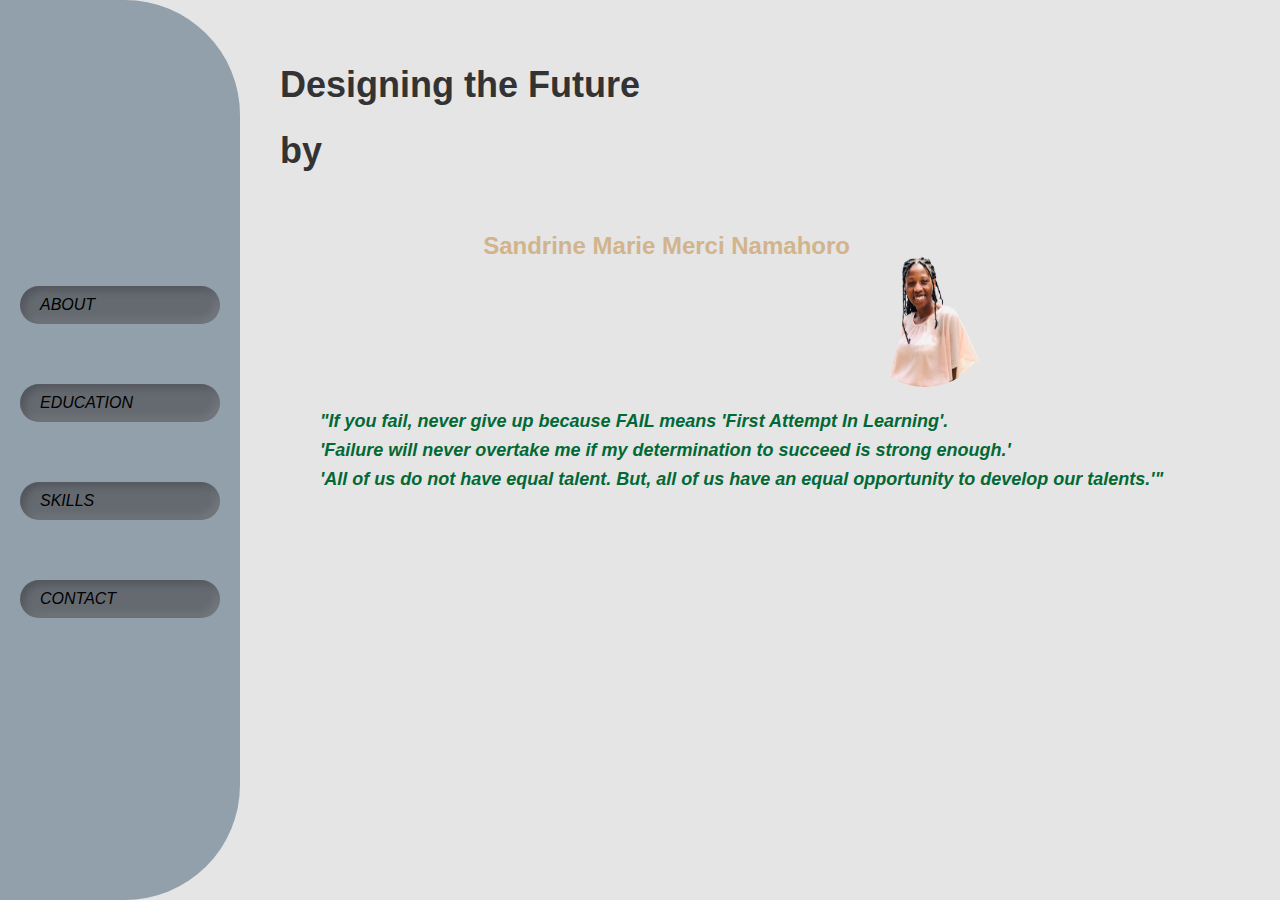
<file: index.html>
<!DOCTYPE html>
<html lang="en">
<head>
    <meta charset="UTF-8">
    <meta name="viewport" content="width=device-width, initial-scale=1.0">
    <title>Designing the Future</title>
    <link rel="stylesheet" href="styles.css">
</head>
<body>
    <div class="container">
        <div class="left-section">
            <nav>
                
                <button id="about-btn" onclick="setActive(this)"><a href="about.html">ABOUT</a></button></br>
                <button id="education-btn" onclick="setActive(this)"><a href="education.html">EDUCATION</a></button></br>
                <button id="skills-btn" onclick="setActive(this)"><a href="skills.html">SKILLS</a></button></br>
                <button id="contact-btn" onclick="setActive(this)"><a href="contact.html">CONTACT</a></button></br>
            
                
            </nav>
        </div>
        <section id="home">
        <div class="right-section">
            <h1>Designing the Future</h1>
            <h1>by</h1>
            <div class="image-container">
                <h2> Sandrine Marie Merci Namahoro</h2>
                <img src="pink-removebg.png" alt="Author Image" class="author-image">
            </div>
            <blockquote>
                "If you fail, never give up because FAIL means 'First Attempt In Learning'. <br>
                'Failure will never overtake me if my determination to succeed is strong enough.' <br>
                'All of us do not have equal talent. But, all of us have an equal opportunity to develop our talents.'"
            </blockquote>
            
        </div>
    </div>
</section>


    <script src="script.js"></script>

</body>
</html>
</file>
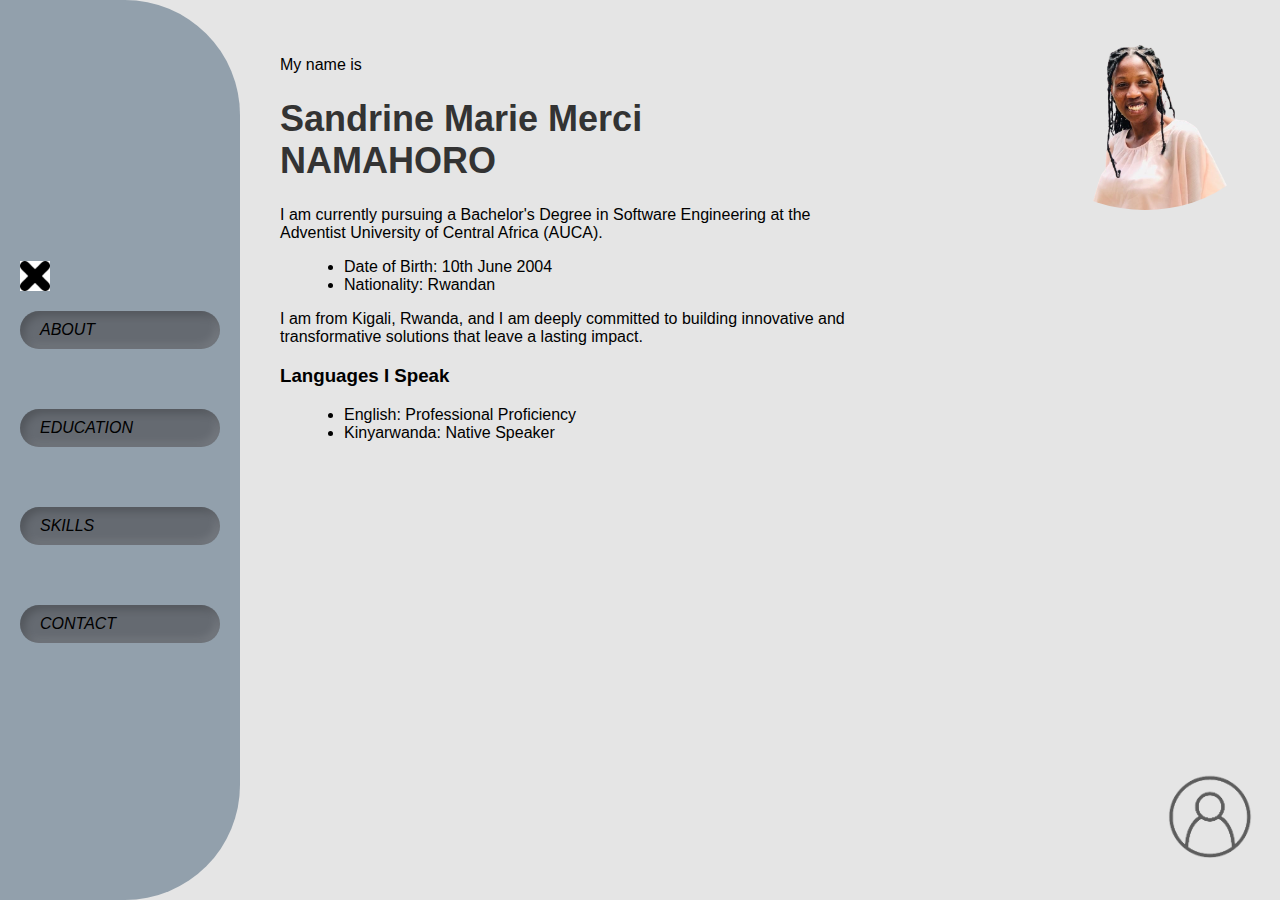
<file: about.html>
<!DOCTYPE html>
<html lang="en">
<head>
    <meta charset="UTF-8">
    <meta name="viewport" content="width=device-width, initial-scale=1.0">
    <title>About</title>
    <link rel="stylesheet" href="styles.css">
</head>
<body>
    <div class="container">
        
        <div class="left-section">
            <nav>
                <a href="index.html">
                    <img src="cross.png" alt="cross picture" style="width: 30px; height: 30px;">
                </a>
                
                <button id="about-btn" onclick="setActive(this)"><a href="about.html">ABOUT</a></button></br>
                    <button id="education-btn" onclick="setActive(this)"><a href="education.html">EDUCATION</a></button></br>
                    <button id="skills-btn" onclick="setActive(this)"><a href="skills.html">SKILLS</a></button></br>
                    <button id="contact-btn" onclick="setActive(this)"><a href="contact.html">CONTACT</a></button></br>
                
            </nav>
        </div>

    
        <div class="right-section">
        <div class="profile-pic">
            <img src="pink-removebg.png" alt="Profile Picture">
        </div>
        <div class="about-section">
            <p>My name is <p><h1>Sandrine Marie Merci NAMAHORO</h1></p></p>
            <p>
                I am currently pursuing a Bachelor's Degree in Software Engineering at the Adventist University of Central Africa (AUCA).
            </p>
            <ul>
                <li>Date of Birth: 10th June 2004</li>
                <li>Nationality: Rwandan</li>
            </ul>
            <p>
                I am from Kigali, Rwanda, and I am deeply committed to building innovative and transformative solutions that leave a lasting impact.
            </p>
            <h3>Languages I Speak</h3>
            <ul>
                <li>English: Professional Proficiency</li>
                <li>Kinyarwanda: Native Speaker</li>
            </ul>
        </div>
        <div class="icon-placeholder">
            <img src="about.png" alt="User Icon">
        </div>
    </div>
</div>
<script src="script.js"></script>
</body>
</html>
</file>
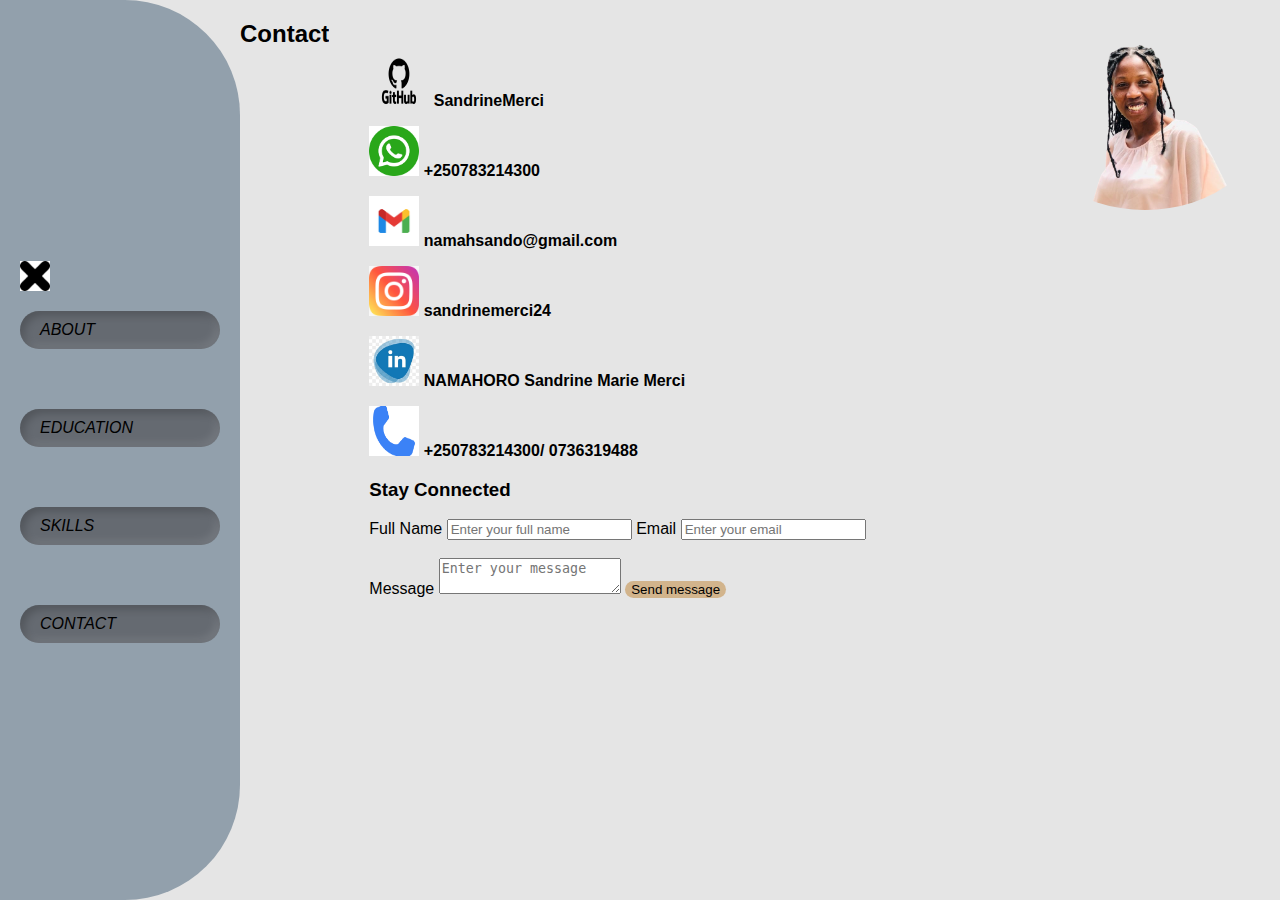
<file: contact.html>
<!DOCTYPE html>
<html lang="en">
<head>
    <meta charset="UTF-8">
    <meta name="viewport" content="width=device-width, initial-scale=1.0">
    <title>Contact</title>
    <link rel="stylesheet" href="styles.css">
</head>
<body>
    <div class="container">
        <div class="left-section">
            <nav>
                <a href="index.html">
                    <img src="cross.png" alt="cross picture" style="width: 30px; height: 30px;">
                </a>
                <button id="about-btn" onclick="setActive(this)"><a href="about.html">ABOUT</a></button></br>
                    <button id="education-btn" onclick="setActive(this)"><a href="education.html">EDUCATION</a></button></br>
                    <button id="skills-btn" onclick="setActive(this)"><a href="skills.html">SKILLS</a></button></br>
                    <button id="contact-btn" onclick="setActive(this)"><a href="contact.html">CONTACT</a></button></br>
                
            </nav>
        </div>
       
    <h2>Contact</h2>
    <div class="contact-details">
        <div class="right-section">
            <div class="profile-pic">
                <img src="pink-removebg.png" alt="Profile Picture">
            </div>
        <div class="social-icons">
            <p>
                <img src="GitHub-Logo.png" alt="GitHub" style="width: 60px; height: 50px;"><b> SandrineMerci</b>

            </p>
            <p> <img src="whatsapp.png" alt="WhatsApp" style="width: 50px; height: 50px;"> <b> +250783214300</b>
              </p>
            <p><img src="gmail.png" alt="Gmail" style="width: 50px; height: 50px;"><b> namahsando@gmail.com</b>
                </p><p><img src="instagram.jpg" alt="Instagram" style="width: 50px; height: 50px;"> <b>sandrinemerci24</b>
            </p>
            <p><img src="linkedin.jpg" alt="LinkedIn" style="width: 50px; height: 50px;"> <b>NAMAHORO Sandrine Marie Merci</b>
            </p><p><img src="call.png" alt="Phone" style="width: 50px; height: 50px;"><b> +250783214300/ 0736319488</b>
            <p>
        </div>
        <div class="contact-form">
            <h3>Stay Connected</h3>
            <form>
                <label for="name">Full Name</label>
                <input type="text" id="name" name="name" placeholder="Enter your full name">
                <label for="email">Email</label>
                <input type="email" id="email" name="email" placeholder="Enter your email"></br></br>
                <label for="message">Message</label>
                <textarea id="message" name="message" placeholder="Enter your message"></textarea>
                <button type="submit">Send message</button>
            </form>
        </div>
    </div>
</section>
</div>
<script src="script.js"></script>
</body>
</html>
</file>
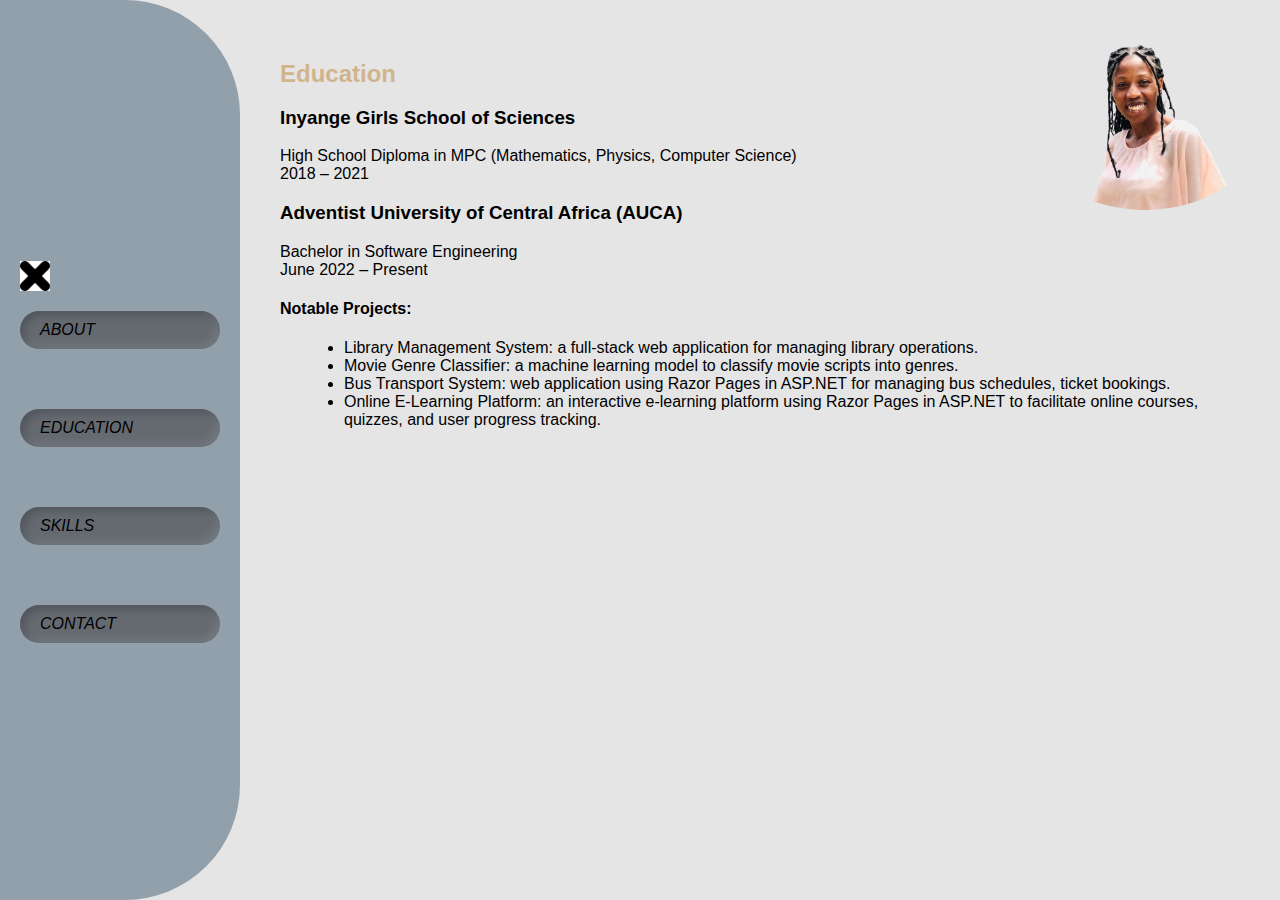
<file: education.html>
<!DOCTYPE html>
<html lang="en">
<head>
    <meta charset="UTF-8">
    <meta name="viewport" content="width=device-width, initial-scale=1.0">
    <title>Education</title>
    <link rel="stylesheet" href="styles.css">
</head>
<body>
    <div class="container">
        <div class="left-section">
            <nav>
                <a href="index.html">
                    <img src="cross.png" alt="cross picture" style="width: 30px; height: 30px;">
                </a>
                <button id="about-btn" onclick="setActive(this)"><a href="about.html">ABOUT</a></button></br>
                    <button id="education-btn" onclick="setActive(this)"><a href="education.html">EDUCATION</a></button></br>
                    <button id="skills-btn" onclick="setActive(this)"><a href="skills.html">SKILLS</a></button></br>
                    <button id="contact-btn" onclick="setActive(this)"><a href="contact.html">CONTACT</a></button></br>
                
            </nav>
        </div>

    
        <div class="right-section">
        <!-- Profile Picture for Consistency -->
        <div class="profile-pic">
            <img src="pink-removebg.png" alt="Profile Picture">
        </div>
       
        
        <!-- New Education Section -->
        <div class="education-section">
            <h2>Education</h2>
            <h3>Inyange Girls School of Sciences</h3>
            <p>High School Diploma in MPC (Mathematics, Physics, Computer Science)<br>2018 – 2021</p>
            
            <h3>Adventist University of Central Africa (AUCA)</h3>
            <p>Bachelor in Software Engineering<br>June 2022 – Present</p>
            
            <h4>Notable Projects:</h4>
            <ul>
                <li>Library Management System: a full-stack web application for managing library operations.</li>
                <li>Movie Genre Classifier: a machine learning model to classify movie scripts into genres.</li>
                <li>Bus Transport System: web application using Razor Pages in ASP.NET for managing bus schedules, ticket bookings.</li>
                <li>Online E-Learning Platform: an interactive e-learning platform using Razor Pages in ASP.NET to facilitate online courses, quizzes, and user progress tracking.</li>
            </ul>
        </div>
    </div>
    <script src="script.js"></script>
</body>
</html>
</file>
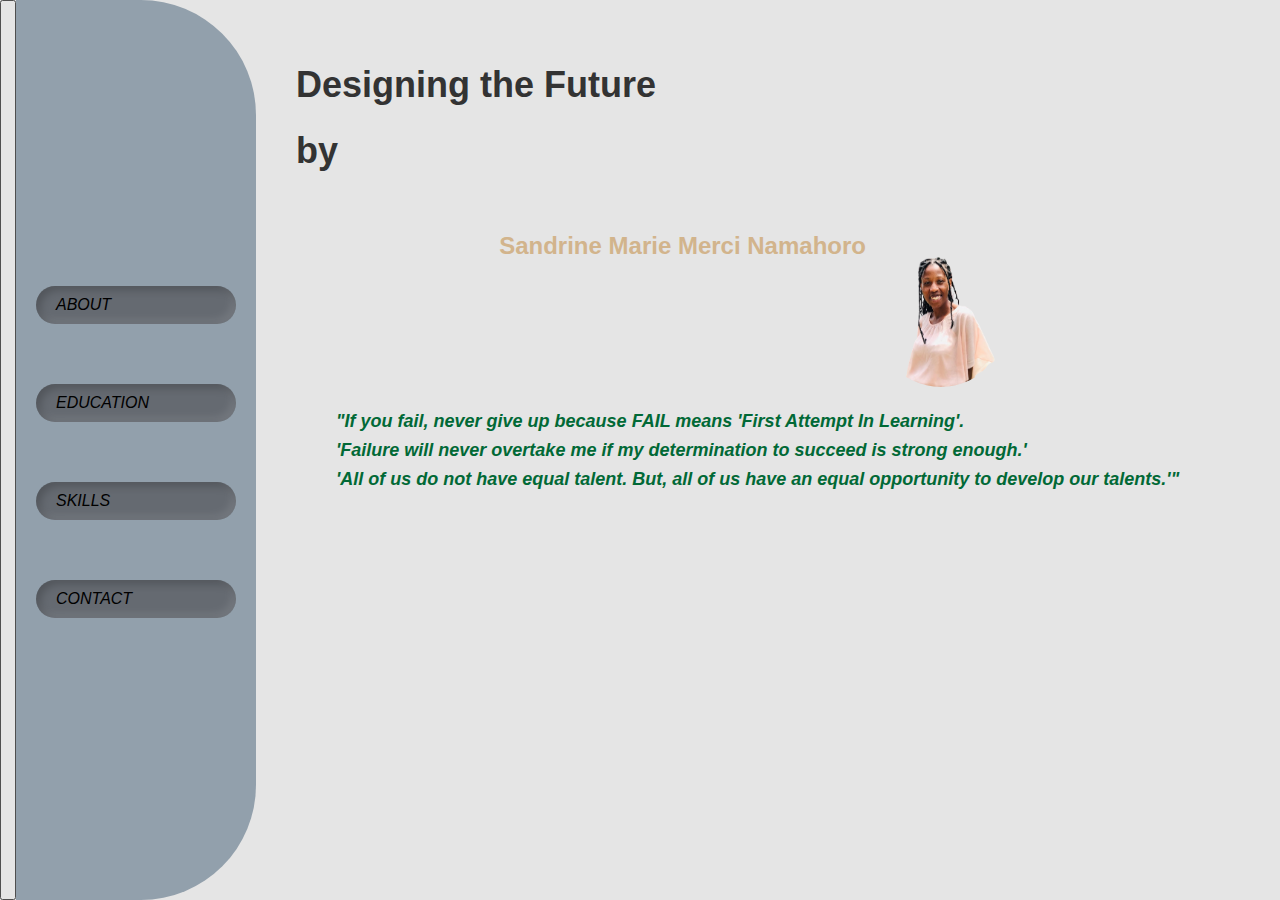
<file: portifolio.html>
<!DOCTYPE html>
<html lang="en">
<head>
    <meta charset="UTF-8">
    <meta name="viewport" content="width=device-width, initial-scale=1.0">
    <title>Designing the Future</title>
    <link rel="stylesheet" href="styles.css">
</head>
<body>
    <div class="container">
        <button></button>
        <div class="left-section">
            <nav>
                
                <button id="about-btn" onclick="setActive(this)"><a href="about.html">ABOUT</a></button></br>
                <button id="education-btn" onclick="setActive(this)"><a href="education.html">EDUCATION</a></button></br>
                <button id="skills-btn" onclick="setActive(this)"><a href="skills.html">SKILLS</a></button></br>
                <button id="contact-btn" onclick="setActive(this)"><a href="contact.html">CONTACT</a></button></br>
            
                
            </nav>
        </div>
        <section id="home">
        <div class="right-section">
            <h1>Designing the Future</h1>
            <h1>by</h1>
            <div class="image-container">
                <h2> Sandrine Marie Merci Namahoro</h2>
                <img src="pink-removebg.png" alt="Author Image" class="author-image">
            </div>
            <blockquote>
                "If you fail, never give up because FAIL means 'First Attempt In Learning'. <br>
                'Failure will never overtake me if my determination to succeed is strong enough.' <br>
                'All of us do not have equal talent. But, all of us have an equal opportunity to develop our talents.'"
            </blockquote>
            
        </div>
    </div>
</section>

    <script src="script.js"></script>

</body>
</html>
</file>
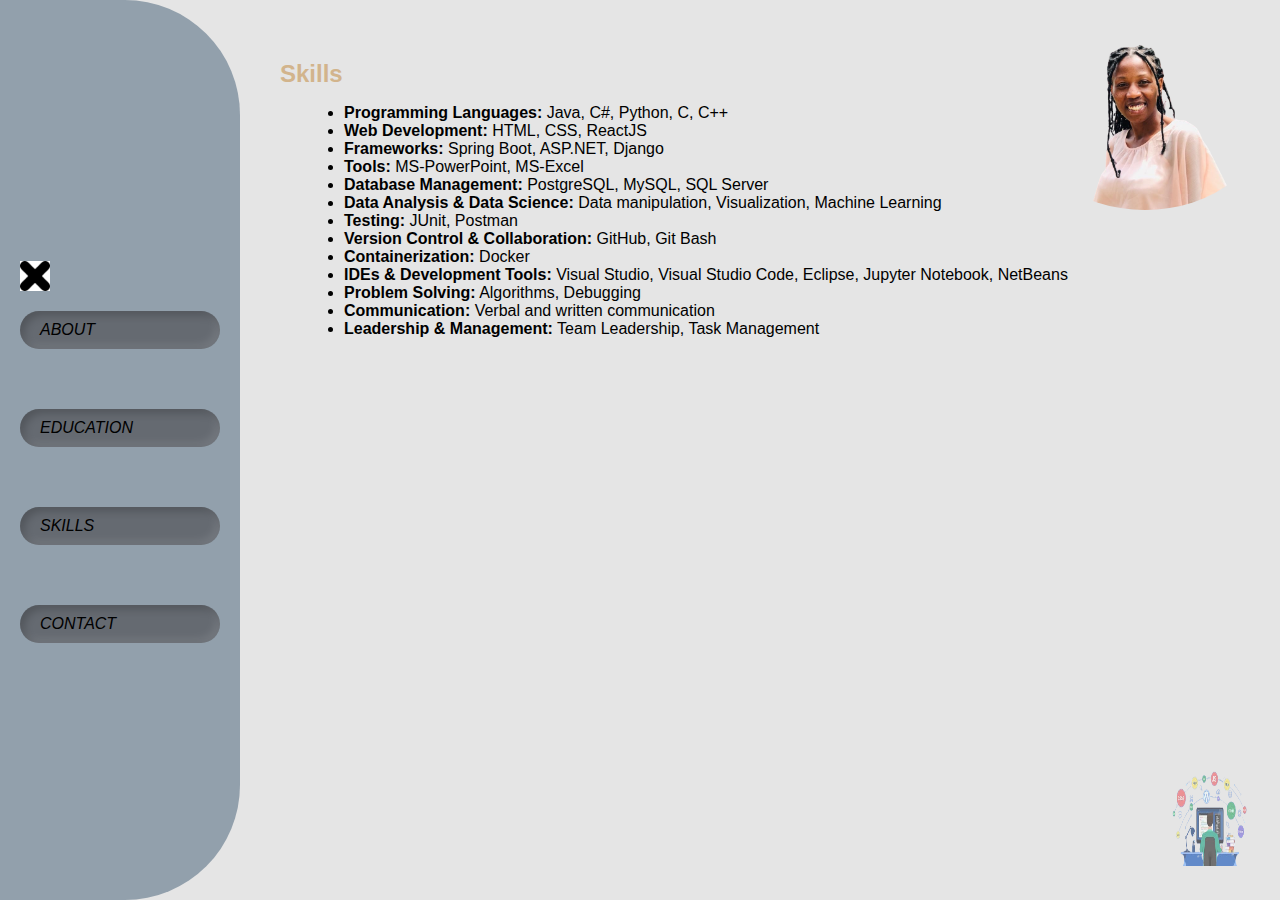
<file: skills.html>
<!DOCTYPE html>
<html lang="en">
<head>
    <meta charset="UTF-8">
    <meta name="viewport" content="width=device-width, initial-scale=1.0">
    <title>Skills</title>
    <link rel="stylesheet" href="styles.css">
</head>
<body>
    <div class="container">
        <div class="left-section">
            <nav>
                <a href="index.html">
                    <img src="cross.png" alt="cross picture" style="width: 30px; height: 30px;">
                </a>
                <button id="about-btn" onclick="setActive(this)"><a href="about.html">ABOUT</a></button></br>
                    <button id="education-btn" onclick="setActive(this)"><a href="education.html">EDUCATION</a></button></br>
                    <button id="skills-btn" onclick="setActive(this)"><a href="skills.html">SKILLS</a></button></br>
                    <button id="contact-btn" onclick="setActive(this)"><a href="contact.html">CONTACT</a></button></br>
                
            </nav>
        </div>
        
    
        <div class="right-section">
            <div class="profile-pic">
                <img src="pink-removebg.png" alt="Profile Picture">
            </div>
            <h2>Skills</h2>
        <ul>
            <li><strong>Programming Languages:</strong> Java, C#, Python, C, C++</li>
            <li><strong>Web Development:</strong> HTML, CSS, ReactJS</li>
            <li><strong>Frameworks:</strong> Spring Boot, ASP.NET, Django</li>
            <li><strong>Tools:</strong> MS-PowerPoint, MS-Excel</li>
            <li><strong>Database Management:</strong> PostgreSQL, MySQL, SQL Server</li>
            <li><strong>Data Analysis & Data Science:</strong> Data manipulation, Visualization, Machine Learning</li>
            <li><strong>Testing:</strong> JUnit, Postman</li>
            <li><strong>Version Control & Collaboration:</strong> GitHub, Git Bash</li>
            <li><strong>Containerization:</strong> Docker</li>
            <li><strong>IDEs & Development Tools:</strong> Visual Studio, Visual Studio Code, Eclipse, Jupyter Notebook, NetBeans</li>
            <li><strong>Problem Solving:</strong> Algorithms, Debugging</li>
            <li><strong>Communication:</strong> Verbal and written communication</li>
            <li><strong>Leadership & Management:</strong> Team Leadership, Task Management</li>
        </ul>
        <div class="icon-placeholder">
            <img src="skill.png" alt="Skill Icon">
        </div>
    </div>
</div>
<script src="script.js"></script>
</body>
</html>
</file>
<file: styles.css>
/* Global Styles */
body {
    font-family: Arial, sans-serif;
    margin: 0;
    padding: 0;
    display: flex;
    height: 100vh;
    background-color: #E5E5E5;
}

/* Container for Left and Right Sections */
.container {
    display: flex;
    width: 100%;
    height: 100%;
}

/* Left Section (Navigation buttons) */
.left-section {
    width: 200px;
    background-color: #92A0AC;
    color: white;
    display: flex;
    flex-direction: column;
    justify-content: center;
    padding: 20px;
    border-top-right-radius: 115px; /* Rounded top right corner */
    border-bottom-right-radius: 115px; /* Rounded bottom right corner */
}
a {
    color: black; /* Makes the text black */
    text-decoration: none; /* Removes the underline */
    font-family: 'Barlow', sans-serif; /* Apply Barlow font */
    font-weight: 500; /* Medium weight */
    font-style: italic; /* Italic style */
}


button a {
    display: inline-block; /* Ensures proper button alignment */
    width: 100%; /* Optional: Makes link fill the button */
    height: 100%; /* Optional: Matches button height */
}

.left-section button {
    background-color: #656A71;
    color: white;
    border: none;
    border-radius: 25px;
    padding: 10px 20px;
    margin-bottom: 10px;
    cursor: pointer;
    text-align: left;
    font-size: 16px;
    transition: transform 0.2s ease, box-shadow 0.2s ease;
    box-shadow: inset 4px 4px 8px rgba(0, 0, 0, 0.2), inset -4px -4px 8px rgba(255, 255, 255, 0.1); /* Inner shadow effect */
}

.left-section button.active {
    background-color: darkslategrey;
    color: white;
    transform: translate(2px, 2px); /* Moves the button slightly forward */
    box-shadow: none; /* Removes shadow when pressed */
}

.left-section button:hover {
    background-color: #555;
    box-shadow: inset 6px 6px 12px rgba(0, 0, 0, 0.25), inset -6px -6px 12px rgba(255, 255, 255, 0.15); /* Enhanced shadow on hover */
}

/* Right Section (Content) */
.right-section {
    flex: 1;
    padding: 40px;
    background-color: #E5E5E5;
}

.right-section h1 {
    font-size: 36px;
    color: #333;
}

.right-section h2 {
    font-size: 24px;
    color: #D2B48C;
}

.right-section button{
    background-color: #D2B48C;
    border: none;
    border-radius: 25px;
}

.right-section blockquote {
    font-style: italic;
    font-size: 18px;
    color: #016936;
    margin-top: 20px;
    line-height: 1.6;
    font-weight: bold;
}

/* Image Styling */
.image-container {
    display: flex;
    justify-content: center;
    margin-top: 40px;
}

.author-image {
    width: 150px;
    height: 175px;
    border-radius: 50%;
    border: 0px solid #333;
}

.content {
    padding: 2em;
    flex-grow: 1;
    display: flex;
    justify-content: space-between;
}

.profile-pic img {
    border-radius: 50%;
    width: 150px;
    height: 150px;
    object-fit: cover;
}

.about-section {
    max-width: 60%;
}

.about-section h2 {
    margin-bottom: 0.5em;
}

ul {
    list-style-type: disc;
    margin-left: 1.5em;
}

.icon-placeholder img {
    width: 100px;
    height: 100px;
    opacity: 0.6;
}

.close-btn {
    background: none;
    border: none;
    color: white;
    font-size: 1.5em;
    cursor: pointer;
    position: absolute;
    top: 10px;
    right: 10px;
}

nav {
    display: flex;
    flex-direction: column;
    gap: 1em;
    margin-top: 3em;
}

.nav-btn {
    background: linear-gradient(145deg, #d1d8e0, #a5b1c2);
    border: none;
    border-radius: 10px;
    padding: 0.8em;
    font-size: 1em;
    cursor: pointer;
    box-shadow: 3px 3px 6px #b0bec5, -3px -3px 6px #ffffff;
}

.nav-btn:hover {
    transform: scale(1.05);
}

body {
    margin: 0;
    font-family: Arial, sans-serif;
    display: flex;
}

.sidebar {
    width: 20%;
    background: #6C7A89;
    padding: 20px;
    box-shadow: 2px 0 5px rgba(0, 0, 0, 0.1);
    display: flex;
    flex-direction: column;
    align-items: center;
}

.nav-btn {
    margin: 10px 0;
    padding: 10px 20px;
    border: none;
    border-radius: 10px;
    background: #888;
    color: white;
    cursor: pointer;
    transition: 0.3s;
}

.nav-btn:hover {
    background: #555;
}

.close-btn {
    font-size: 24px;
    background: transparent;
    border: none;
    color: white;
    align-self: flex-end;
    cursor: pointer;
}

.content {
    width: 80%;
    padding: 20px;
    background: #F4F4F4;
}

.content-section {
    display: none;
}

.content-section.active {
    display: block;
}

.hidden {
    display: none;
}
.skills-content {
    padding: 15px;
    background: #EFEFEF;
    border-radius: 10px;
    box-shadow: 0 2px 5px rgba(0, 0, 0, 0.1);
}

.skills-content ul {
    list-style: none;
    padding: 0;
}

.skills-content li {
    margin-bottom: 10px;
    font-size: 1em;
}

.skills-content strong {
    color: #333;
}

h2 {
    text-align: left;
    margin-bottom: 15px;
    font-size: 1.5em;
}
.profile-pic {
    position: absolute; /* Positions the image relative to the page */
    top: 10px; /* Adjust for the desired distance from the top */
    right: 10px; /* Adjust for the desired distance from the left */
}

.profile-pic img {
    width: 250px; /* Adjust the size of the image */
    height: 200px;
    border-radius: 50%; /* Makes the image circular if it's square */
}
.icon-placeholder {
    position: absolute; /* Positions the image relative to the page */
    bottom: 30px; /* Adjust for the desired distance from the top */
    right: 20px;
}
</file>
